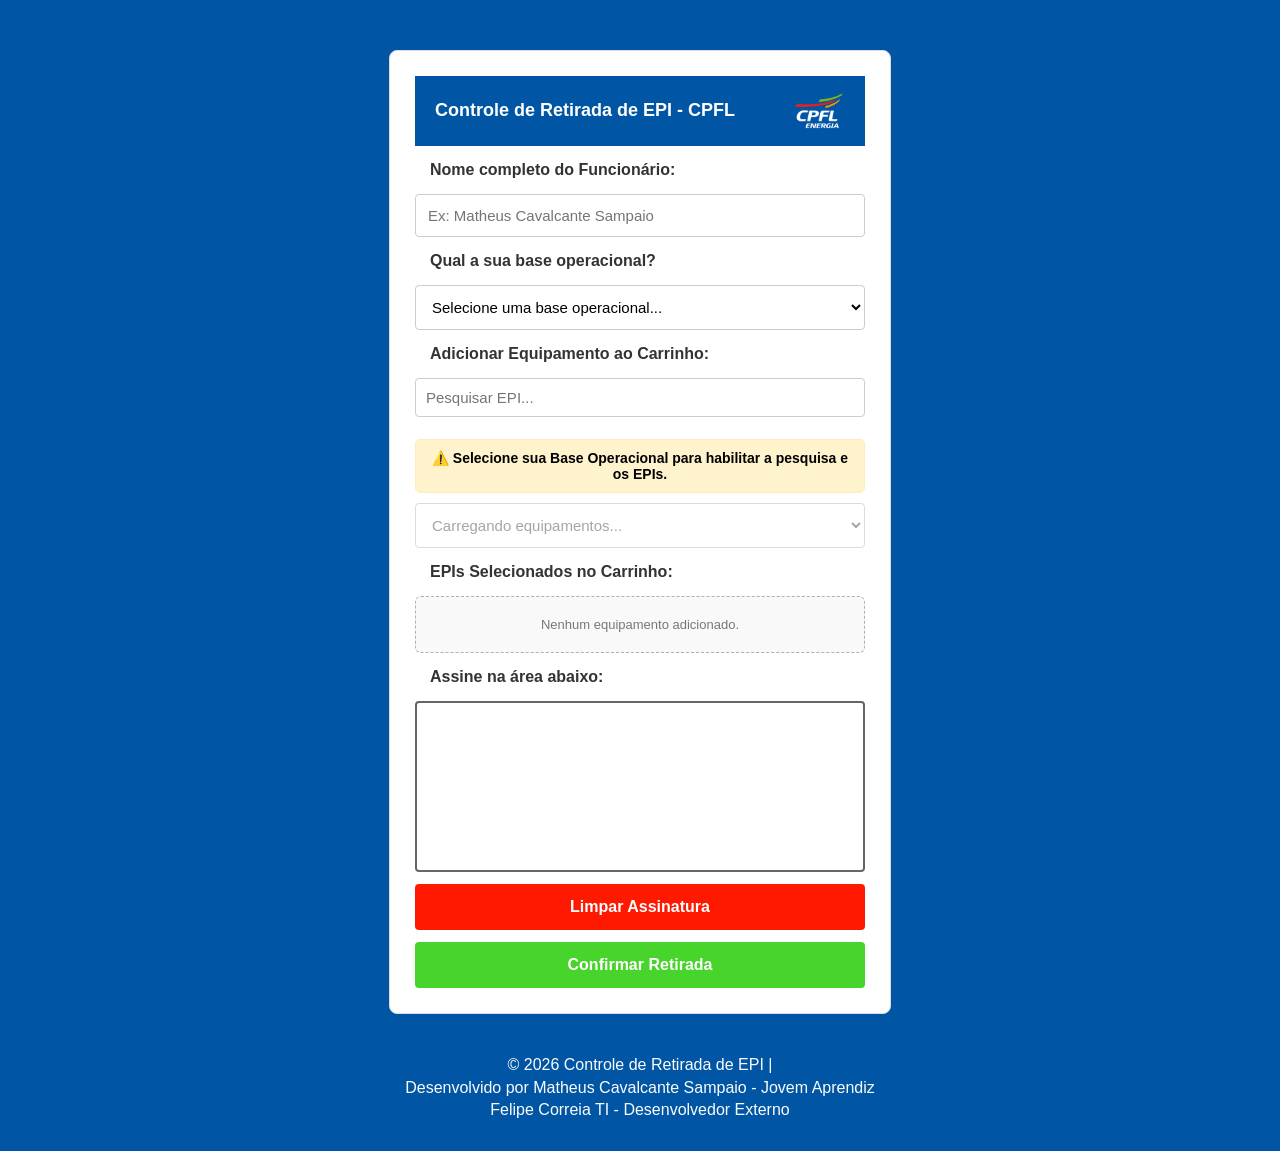
<file: client/index.html>
<!DOCTYPE html>
<html lang="PT_BR">
    <head>
        <meta charset="UTF-8">
        <meta name="viewport" content="width=device-width, initial-scale=1.0">
        <title>Retirada de EPI - Almoxerifado</title>
        <link rel="stylesheet" href="css/estilo.css">
        <link rel="manifest" href="manifest.json">
        <link rel="shortcut icon" href="cpl_icon.ico" type="image/x-icon">
    </head>
    <body>

        <div id="caixa-principal">

            <div class="faixa-topo-azul">
                <h2>Controle de Retirada de EPI - CPFL</h2>
                <img src="assets/logos/Logo_CPFL_Energia.png" alt="Logo-CPFL" class="logo-topo">
            </div>

            <form id="formulario-epi">
                <label for="nome-funcionario">Nome completo do Funcionário:</label>
                <input type="text" id="nome-funcionario" required placeholder="Ex: Matheus Cavalcante Sampaio">

                <label for="base-operacional">Qual a sua base operacional?</label>
                <select id="base-operacional" required>
                    <option value="">Selecione uma base operacional...</option>
                    <option value="Base Piracicaba">Base Piracicaba</option>
                    <option value="Base Sumaré">Base Sumaré</option>
                    <option value="Base Americana">Base Americana</option>
                    <option value="LT Piracicaba">LT Piracicaba</option>
                    <option value="Base Campinas Centro">Base Campinas Centro</option>
                    <option value="Base Itapira">Base Itapira</option>
                    <option value="LT Sumaré">LT Sumaré</option>
                    <option value="Base Viracopos">Base Viracopos</option>
                    <option value="Base Itatiba">Base Itatipa</option>
                </select>


                <label for="busca-epi">Adicionar Equipamento ao Carrinho:</label>

                <input
                    type="text"
                    id="busca-epi"
                    placeholder="Pesquisar EPI..."
                    style="width: 100%; padding: 10px; margin-bottom: 8px; border: 1px solid #ccc; border-radius: 4px; box-sizing: border-box;"
                >

                <p id="mensagem-base" class="mensagem-base">
                    ⚠️ Selecione sua Base Operacional para habilitar a pesquisa e os EPIs.
                </p>

                <select id="Lista-epis">
                    <option value="">Carregando equipamentos...</option>
                </select>

                <label>EPIs Selecionados no Carrinho:</label>
                <div id="carrinho-epis">
                    <p class="carrinho-vazio">Nenhum equipamento adicionado.</p>
                </div>

                <label>Assine na área abaixo:</label>
                <canvas id="quadrado-assinatura" width="400" height="150"></canvas>

                <button type="button" id="botão-limpar">Limpar Assinatura</button>
                <button type="submit" id="botão-enviar">Confirmar Retirada</button>
                </form>

                <div class="faixa-rodape-azul"></div>

            </div>

<!-- PRÉ RESERVA -->
<div id="modal-reserva" class="modal-reserva">

    <div class="modal-content">

        <div class="cabecalho-reserva">

    <div class="cabecalho-texto">

        <h2>Pré-Reserva de EPIs</h2>

        <p class="texto-ajuda">
            Minimize a janela para adicionar outros EPIs.
        </p>

    </div>

    <div class="acoes-cabecalho">

    <img
        src="assets/logos/Logo_CPFL_Energia.png"
        alt="Logo CPFL"
        mizar-reserva">
    </button>

</div>

</div>

        <div class="topo-modal">

            <button
                type="button"
                id="minimizar-reserva">
                ─
            </button>

        </div>

        <p>
            Os itens abaixo estão indisponíveis:
        </p>

        <div id="equipamento-reserva"></div>

        <label for="email-reserva">
            E-mail para notificação:
        </label>

        <input
            type="email"
            id="email-reserva"
            placeholder="nome@cpfl.com.br">

                <div class="botoes-reserva">

            <button
                type="button"
                id="confirmar-reserva">
                Confirmar Pré-Reserva
            </button>

            <button
                type="button"
                id="cancelar-reserva">
                Cancelar
            </button>

        </div>

    </div> 

</div>

    <footer class="rodape-direitos">
        © 2026 Controle de Retirada de EPI |
        <br>
        Desenvolvido por Matheus Cavalcante Sampaio - Jovem Aprendiz
        <br>
        Felipe Correia TI - Desenvolvedor Externo
    </footer>

        <script src="js/logica.js"></script>
        <script>
            if ('serviceWorker' in navigator) {
                navigator.serviceWorker.register('./sw.js')
                    .then(() => console.log('PWA registrado com sucesso'))
                    .catch(erro => console.log('Erro ao registrar PWA:', erro));
            }
        </script> 
    </body>
</html>
</file>
<file: client/css/estilo.css>
/* Configuração geral do fundo da página */
body {
    font-family: 'Segoe UI', Arial, sans-serif;
    background-color: #0056a4;
    margin: 0;
    padding: 20px;
}

            /* Estilo da caixinha que segura o formulário */
#caixa-principal {
    max-width: 450px;
    margin: 30px auto;
    background-color: #ffffff;
    padding: 25px;
    border-radius: 8px;
    border: 1px solid #dcdcdc;
    overflow: hidden;
}
            /* Estilo dos textos de orientação (labels) */
label {
    display: block;
    margin: 15px;
    font-weight: bold;
    color: #333333
}
            /* Estilo dos campos de digitação e seleção */
input[type="text"], select {
    width: 100%;
    padding: 12px;

    border: 1px solid #cccccc;
    border-radius: 4px;
    box-sizing: border-box;

    font-size: 15px;
    background-color: #fff;
}

#carrinho-epis {


    border: 1px dashed #b0b0b0;
    background-color: #f9f9f9;
    border-radius: 6px;
    padding: 10px;
    margin-top: 6px;
    max-height: 220px;
    overflow-y: auto;
}

.carrinho-vazio {
    margin: 0;
    color: #777;
    font-size: 13px;
    text-align: center;
    padding: 10px 0;
}

.item-carrinho {
    display: flex;
    justify-content: space-between;
    align-items: center;
    background: #ffffff;
    padding: 8px 12px;
    border: 1px solid #e0e0e0;
    border-radius: 4px;
    margin-bottom: 8px;
}

.item-carrinho:last-child {
    margin-bottom: 0;
}

.nome-item-carrinho {
    font-size: 13px;
    font-weight: 600;
    color: #333;
    max-width: 65%;


    word-break: break-word;
}

.controles-quantidade {
    display: flex;
    align-items: center;
    gap: 6px;
}

.btn-qtd {
    background-color: #e0e0e0;
    border: 1px solid #ccc;
    color: #333;
    width: 28px;
    height: 28px;
    font-weight: bold;
    border-radius: 4px;
    cursor: pointer;
    display: flex;
    align-items: center;
    justify-content: center;
    font-size: 16px;
    padding: 0;
    margin: 0;
}

.btn-qtd:hover {
    background-color: #d0d0d0;
}

.qtd-valor {
    font-weight: bold;

    font-size: 14px;
    min-width: 18px;
    text-align: center;
}





.btn-remover-item {
    background-color: #ff4d4d;
    color: white;
    border: none;
    width: 28px;
    height: 28px;
    border-radius: 4px;
    font-weight: bold;
    cursor: pointer;
    display: flex;
    align-items: center;
    justify-content: center;
    margin-left: 4px;
    padding: 0;
}



.btn-remover-item:hover {
    background-color: #cc0000;

}


            /* Linha completa para adicionar a barra de rolagem horizontal*/
#Lista-epis {
    overflow-x:auto;
    white-space: nowrap;
}

#Lista-epis option {
    white-space: nowrap;
}

            /* Estilo do quadrado de assinatura */
button {
    width: 100%;
    padding: 14px;
    margin-top: 12px;
    display: block;
    border-radius: 4px;
}
            /* Estilo geral dos botões */
button {
    width: 100%;
    padding: 14px;
    margin-top: 12px;
    border: none;
    border-radius: 4px;
    font-size: 16px;
    font-weight: bold;
    cursor: pointer
}
            /* Cor específica do botão de limpar */
#botão-limpar {
    background-color: #ff1900;
    color:white;
}
            /* Cor específica do botão de enviar */
#botão-enviar {
    background-color: #47d52b;
    color:white
}
            /*Quadrado que fica ao redor da caixa de assinatura*/
#quadrado-assinatura {
    border: 2px solid #666666;
    background-color: #ffffff;
    margin-top: 6px;
    display: block;
    border-radius: 4px;
    box-sizing: border-box;
    width: 100%;
}

.faixa-topo-azul {
    background-color: #0056a4;
    padding: 15px 20px;
    display: flex;
    align-items: center;
    justify-content: space-between;
    gap: 15px;
}

.faixa-topo-azul h2 {
    color: #ffffff;
    margin: 0;
    font-size: 18px;
    font-weight: bolder;
}

.logo-topo {
    max-height: 40px;
    width: auto;
    object-fit: contain;
}

.modal-reserva {

    display: none;

    position: fixed;

    top: 0;
    left: 0;

    width: 100%;
    height: 100%;

    background: rgba(0,0,0,0.6);

    justify-content: center;
    align-items: center;

    z-index: 9999;
}

.modal-content {

    position: relative;

    background: #f5f5f5;

    width: 95%;
    max-width: 420px;

    border-radius: 20px;

    padding: 20px;

    box-sizing: border-box;

    display: flex;
    flex-direction: column;

    gap: 12px;
}

.cabecalho-reserva h2 {

    margin: 0;

    color: white;
}

#equipamento-reserva {

    background: #f4f4f4;

    padding: 15px;

    border-radius: 8px;

    min-height: 40px;
}

#minimizar-reserva {

    width: 32px;
    height: 32px;

    border: none;

    border-radius: 50%;

    background: #d9d9d9;

    cursor: pointer;

    font-size: 20px;

    font-weight: bold;

    transition: 0.2s;

    box-shadow: 0 2px 8px rgba(0,0,0,.15);
}

#minimizar-reserva:hover {

    background: #bfbfbf;
}

#email-reserva {

    width: 100%;

    padding: 10px;

    border: 1px solid #ccc;

    border-radius: 6px;

    box-sizing: border-box;
}

.botoes-reserva {

    display: flex;

    gap: 10px;
}

#confirmar-reserva {

    flex: 1;

    background: #005baa;

    color: white;

    border: none;

    padding: 12px;

    border-radius: 6px;

    cursor: pointer;
}

#cancelar-reserva {

    flex: 1;

    background: #d9d9d9;

    border: none;

    padding: 12px;

    border-radius: 6px;

    cursor: pointer;
}

.cabecalho-reserva {

    background: #005baa;

    padding: 14px 18px;

    border-radius: 12px;

    display: flex;

    justify-content: space-between;

    align-items: flex-start;
}

.cabecalho-reserva img {

    height: 45px;

    width: auto;
}

.logo-reserva {

    height: 45px;

    width: auto;
}

label[for="email-reserva"] {
    margin-top: 5px;
}

.topo-modal {

    position: absolute;

    top: 25px;

    right: 3px;

    z-index: 10;
}

#minimizar-reserva {

    width: 35px !important;
    height: 35px !important;

    margin: 0 !important;
    padding: 0 !important;

    border: none;

    border-radius: 50%;

    background: white;

    color: #005baa;

    font-size: 20px;

    font-weight: bold;

    cursor: pointer;
}

.cabecalho-reserva h2 {

    margin: 0;

    color: white;

    font-size: 16px;

    font-weight: 700;
}

.texto-ajuda {

    margin: 0;

    color: rgba(255,255,255,0.9);

    font-size: 11px;

    line-height: 1.2;
}

.cabecalho-texto {

    display: flex;

    flex-direction: column;

    gap: 4px;
}

.rodape-direitos {

    text-align: center;

    font-size: 16px;

    color: #fcfcfc;

    padding: 10px;

    margin-top: 15px;

    line-height: 1.4;
}

.mensagem-base {

    color: #000000;

    background-color: #fff3cd;

    border: 1px solid #ffeeba;

    border-radius: 5px;

    padding: 10px;

    margin-bottom: 10px;

    text-align: center;

    font-weight: bold;

    font-size: 14px;
}
</file>
